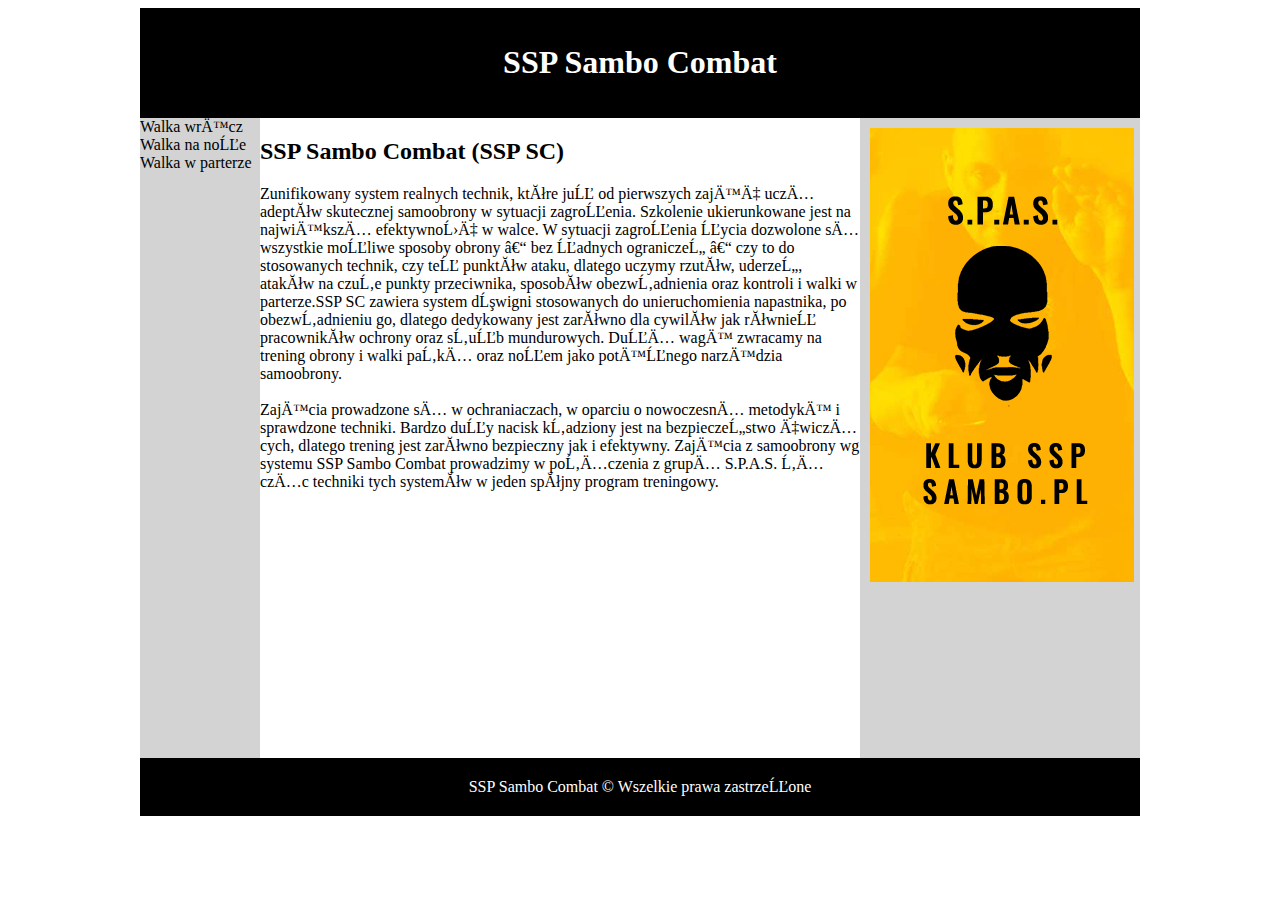
<file: divy.html>
<!DOCTYPE HTML>
<html lang="pl">
<head>
	<meta charset-"utf-8"/>
	<title>SSP Sambo Combat</title>
	<meta name="description" content="Najlepsza szkoła samoobrony w Polsce, dołącz i poczuj się bezpiecznie" />
	<meta name="keywords" content="walka, przetrwanie, samoobrona" />
	<meta http-equiv="X-UA-Compatible" content="IE=edge.chrome=1" />
	
	<style>
	#container
	{
		width: 1000px;
		margin-left: auto;
		margin-right: auto;
		
	
	
	}
	#logo
	{
		background-color: black;
		color: white;
		text-align: center;
		padding: 15px;
	}
	#nav
	{
		float: left;
		background-color: lightgray;
		width: 120px;
		min-height: 640px;
		padding 10px;
	}
	#content
	{
		float: left;
		padding 20px;
		width: 600px;
	}
	#ad
	{
		float: left;
		width: 260px;
		min-height: 620px;	
		padding: 10px;
		background-color: lightgray; 
	}
	#footer
	{
		clear: both;
		background-color: black;
		color: white; 
		text-align: center;
		padding: 20px;
	}
	</style>
	
	
	</head>
	
	<body>
	
		<div id="container">
	
			<div id="logo">
				<h1>SSP Sambo Combat</h1>
			</div>
			
			<div id="nav">
				Walka wręcz <br />
				Walka na noże <br />
				Walka w parterze <br />
			</div>
			
			<div id="content">
				<h2>SSP Sambo Combat (SSP SC)</h2>
				Zunifikowany system realnych technik, które już od pierwszych zajęć uczą adeptów skutecznej samoobrony w sytuacji zagrożenia. Szkolenie ukierunkowane jest na największą efektywność w walce.
				W sytuacji zagrożenia życia dozwolone są wszystkie możliwe sposoby obrony – bez żadnych ograniczeń – czy to do stosowanych technik, czy też punktów ataku, dlatego uczymy rzutów, uderzeń, ataków na czułe punkty przeciwnika, sposobów obezwładnienia oraz kontroli i walki w parterze.SSP SC zawiera system dźwigni stosowanych do unieruchomienia napastnika, po obezwładnieniu go, dlatego dedykowany jest zarówno dla cywilów jak również pracowników ochrony oraz służb mundurowych.
				Dużą wagę zwracamy na trening obrony i walki pałką oraz nożem jako potężnego narzędzia samoobrony.
				<br /><br />
				Zajęcia prowadzone są w ochraniaczach, w oparciu o nowoczesną metodykę i sprawdzone techniki. Bardzo duży nacisk kładziony jest na bezpieczeństwo ćwiczących, dlatego trening jest zarówno bezpieczny jak i efektywny.
				Zajęcia z samoobrony wg systemu SSP Sambo Combat prowadzimy w połączenia z grupą S.P.A.S. łącząc techniki tych systemów w jeden spójny program treningowy.
			</div>
			<div id="ad">
				<img  src="home.jpg" />
			</div>
		
			<div id="footer">
				SSP Sambo Combat &copy; Wszelkie prawa zastrzeżone
		
		
		
		</div>
	
	
	
	
	</body>
	</html>
</file>
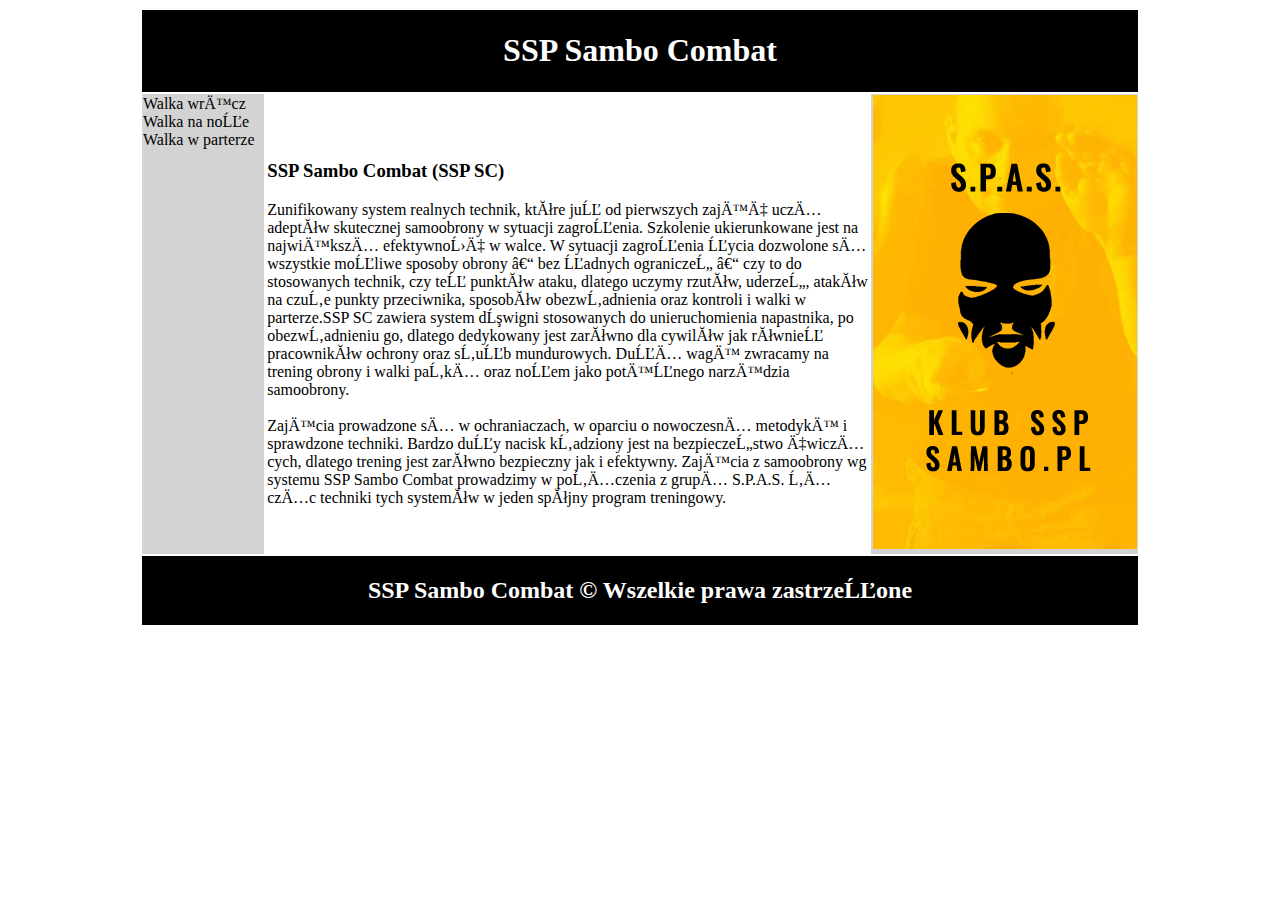
<file: tabele.html>
<!DOCTYPE HTML>
<html lang="pl">
<head>
	<meta charset-"utf-8"/>
	<title>SSP Sambo Combat</title>
	<meta name="description" content="Najlepsza szkoła samoobrony w Polsce, dołącz i poczuj się bezpiecznie" />
	<meta name="keywords" content="walka, przetrwanie, samoobrona" />
	<meta http-equiv="X-UA-Compatible" content="IE=edge.chrome=1" />
<style>
h1
{
color: white;
}
h2
{
color: white;
}



</style>



</head>

<body> 
	
	<table width="1000" align="center">
		<tr>
			<td colspan="3" align="center" bgcolor="black">
				<h1>SSP Sambo Combat</h1>
			</td>
		</tr>
		<tr>
			<td width="120" valign="top" bgcolor="lightgray">
				Walka wręcz <br />
				Walka na noże <br />
				Walka w parterze <br />
				</td>
			<td width="600">	
				<h3>SSP Sambo Combat (SSP SC)</h3>
				Zunifikowany system realnych technik, które już od pierwszych zajęć uczą adeptów skutecznej samoobrony w sytuacji zagrożenia. Szkolenie ukierunkowane jest na największą efektywność w walce.
				W sytuacji zagrożenia życia dozwolone są wszystkie możliwe sposoby obrony – bez żadnych ograniczeń – czy to do stosowanych technik, czy też punktów ataku, dlatego uczymy rzutów, uderzeń, ataków na czułe punkty przeciwnika, sposobów obezwładnienia oraz kontroli i walki w parterze.SSP SC zawiera system dźwigni stosowanych do unieruchomienia napastnika, po obezwładnieniu go, dlatego dedykowany jest zarówno dla cywilów jak również pracowników ochrony oraz służb mundurowych.
				Dużą wagę zwracamy na trening obrony i walki pałką oraz nożem jako potężnego narzędzia samoobrony.
				<br /><br />
				Zajęcia prowadzone są w ochraniaczach, w oparciu o nowoczesną metodykę i sprawdzone techniki. Bardzo duży nacisk kładziony jest na bezpieczeństwo ćwiczących, dlatego trening jest zarówno bezpieczny jak i efektywny.
				Zajęcia z samoobrony wg systemu SSP Sambo Combat prowadzimy w połączenia z grupą S.P.A.S. łącząc techniki tych systemów w jeden spójny program treningowy.</td>
			<td width="260" valign="top" bgcolor="lightgray" align="center">
				<img  src="home.jpg" />
			</td>
			</tr>
		<tr>
			<td colspan="3" align="center" bgcolor="black">
			<h2>SSP Sambo Combat &copy; Wszelkie prawa zastrzeżone</h2>
			</td>
		</tr>
	
	
	
	</table>
</file>
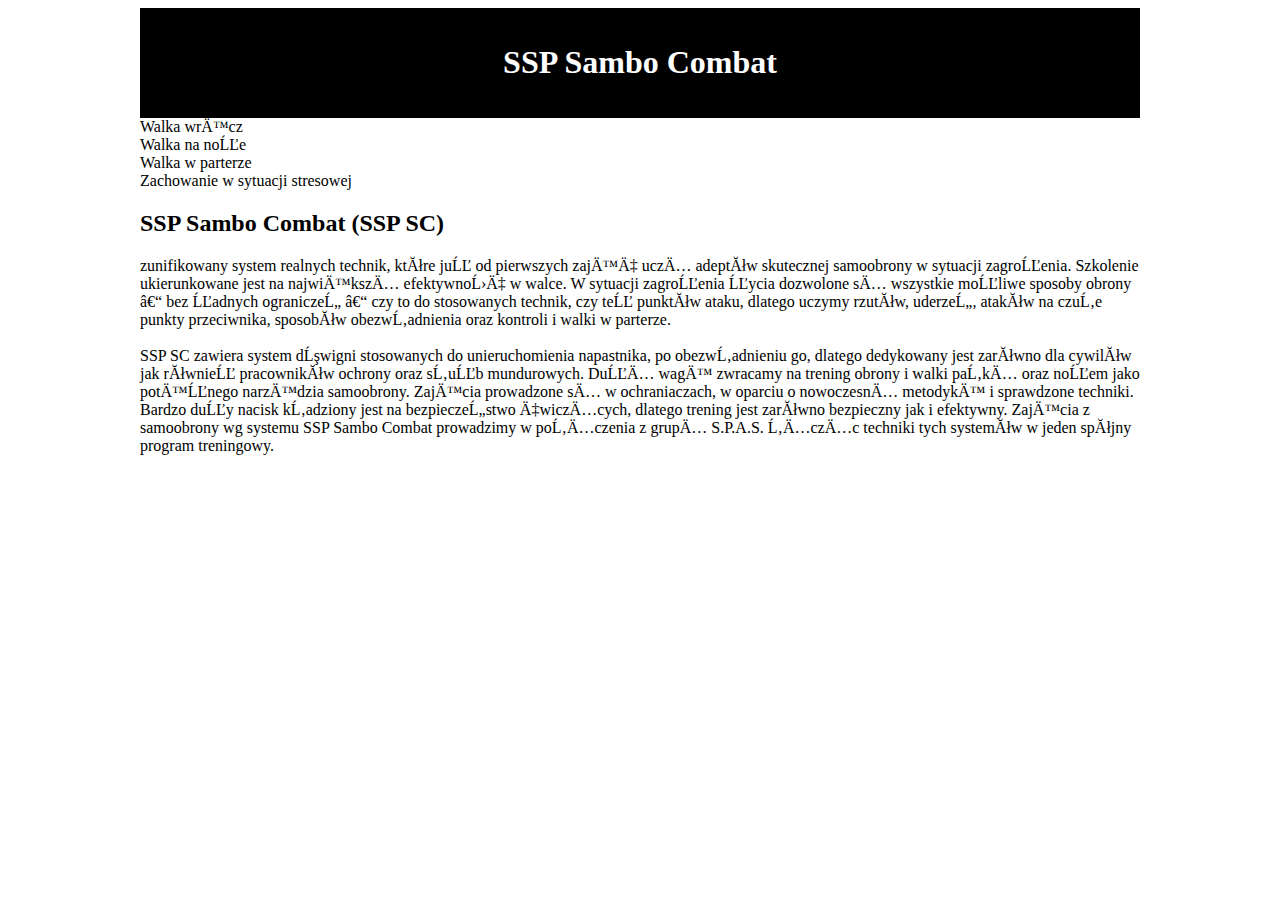
<file: DIv/divy.html>
<!DOCTYPE HTML>
<html lang="pl">
<head>
	<meta charset-"utf-8"/>
	<title>SSP Sambo Combat</title>
	<meta name="description" content="Najlepsza szkoła samoobrony w Polsce, dołącz i poczuj się bezpiecznie" />
	<meta name="keywords" content="walka, przetrwanie, samoobrona" />
	<meta http-equiv="X-UA-Compatible" content="IE=edge.chrome=1" />
	
	<style>
	#container
	{
		width: 1000px;
		margin-left: auto;
		margin-right: auto;
		
	
	
	}
	#logo
	{
		background-color: black;
		color: white;
		text-align: center;
		padding: 15px;
	
	}
	
	
	
	</style>
	
	
	</head>
	
	<body>
	
		<div id="container">
	
			<div id="logo">
				<h1>SSP Sambo Combat</h1>
			</div>
			
			<div id="nav">
				Walka wręcz <br />
				Walka na noże <br />
				Walka w parterze <br />
				Zachowanie w sytuacji stresowej <br />
			</div>
			
			<div id="content">
				<h2>SSP Sambo Combat (SSP SC)</h2>
				zunifikowany system realnych technik, które już od pierwszych zajęć uczą adeptów skutecznej samoobrony w sytuacji zagrożenia. Szkolenie ukierunkowane jest na największą efektywność w walce. W sytuacji zagrożenia życia dozwolone są wszystkie możliwe sposoby obrony – bez żadnych ograniczeń – czy to do stosowanych technik, czy też punktów ataku, dlatego uczymy rzutów, uderzeń, ataków na czułe punkty przeciwnika, sposobów obezwładnienia oraz kontroli i walki w parterze.
				<br /><br />
				SSP SC zawiera system dźwigni stosowanych do unieruchomienia napastnika, po obezwładnieniu go, dlatego dedykowany jest zarówno dla cywilów jak również pracowników ochrony oraz służb mundurowych. Dużą wagę zwracamy na trening obrony i walki pałką oraz nożem jako potężnego narzędzia samoobrony.
				Zajęcia prowadzone są w ochraniaczach, w oparciu o nowoczesną metodykę i sprawdzone techniki. Bardzo duży nacisk kładziony jest na bezpieczeństwo ćwiczących, dlatego trening jest zarówno bezpieczny jak i efektywny.
				Zajęcia z samoobrony wg systemu SSP Sambo Combat prowadzimy w połączenia z grupą S.P.A.S. łącząc techniki tych systemów w jeden spójny program treningowy.
			
			</div>
			<div id="ad"
				<img  src="SPAS.jpg"/>
		
		
		
		
		
		</div>
	
	
	
	
	</body>
	</html>
</file>
